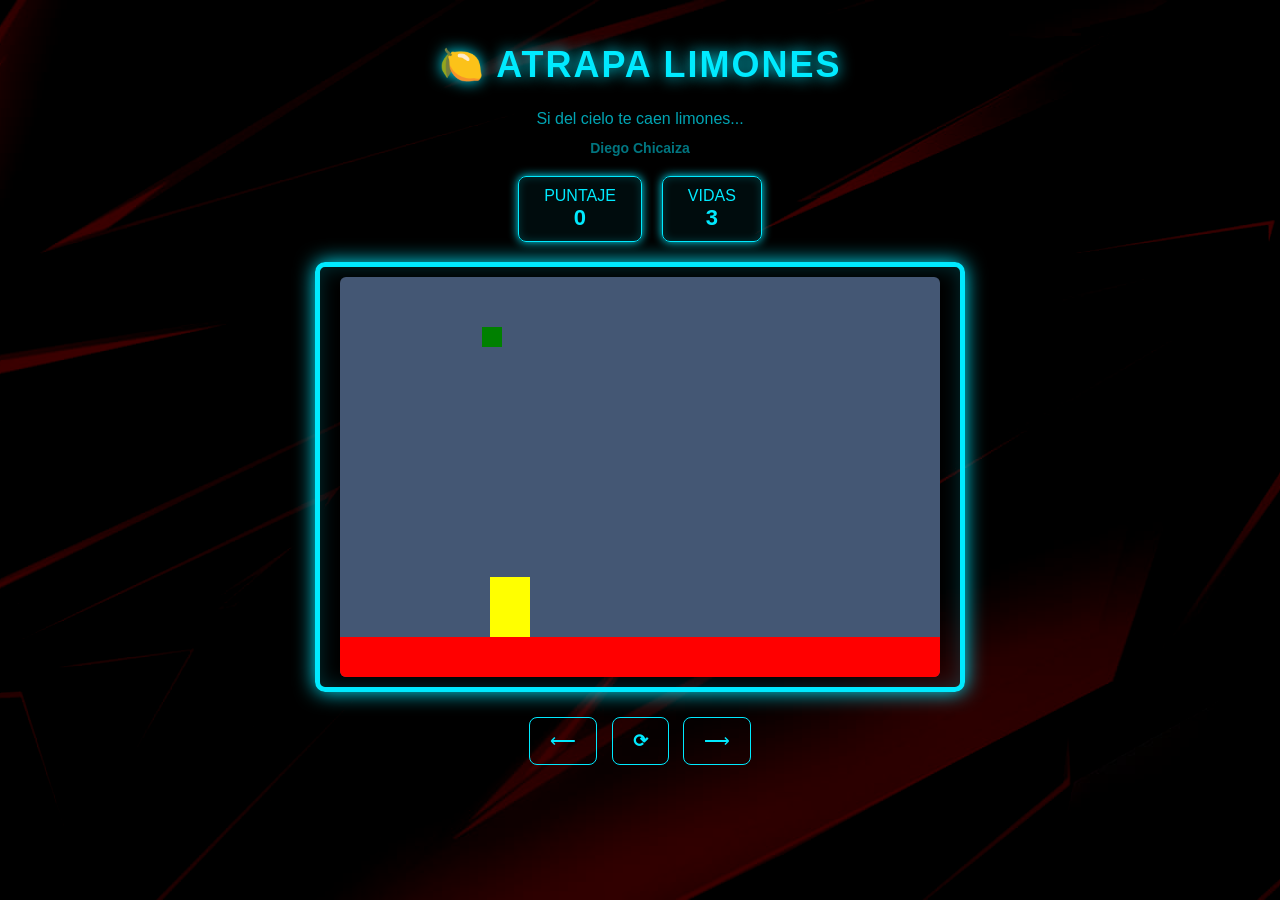
<file: index.html>
<!DOCTYPE html>
<html>
<head>
  <title>Caza Estrellas</title>
  <meta name="viewport" content="width=device-width, initial-scale=1.0">
  <link rel="stylesheet" href="limones.css"/>
  
</head>

<body onload="iniciar()">

  <div class="contenedor">

    <header class="header">
      <h1>🍋 ATRAPA LIMONES</h1>
      <p class="subtitulo">Si del cielo te caen limones...</p>
      <h2 class="autor">Diego Chicaiza</h2>
    </header>

    <!-- HUD -->
    <div class="panel">
      <div class="hud-box">
        <span>PUNTAJE</span>
        <span id="txtPuntaje">0</span>
      </div>

      <div class="hud-box">
        <span>VIDAS</span>
        <span id="txtVidas">3</span>
      </div>
    </div>

    <!-- CANVAS -->
    <div class="game-frame">
      <canvas id="areaJuego"></canvas>
    </div>

    <!-- CONTROLES -->
    <div class="botones">
      <button onclick="moverIzquierda()">⟵</button>
      <button onclick="reiniciar()" class="btn-reiniciar">⟳</button>
      <button onclick="moverDerecha()">⟶</button>
    </div>

  </div>

  <script src="limones.js"></script>
  <script src="utils.js"></script>
</body>
<div class="fondo">
  <img src="new.png" alt="fondo gaming">
</div>
</html>
</file>
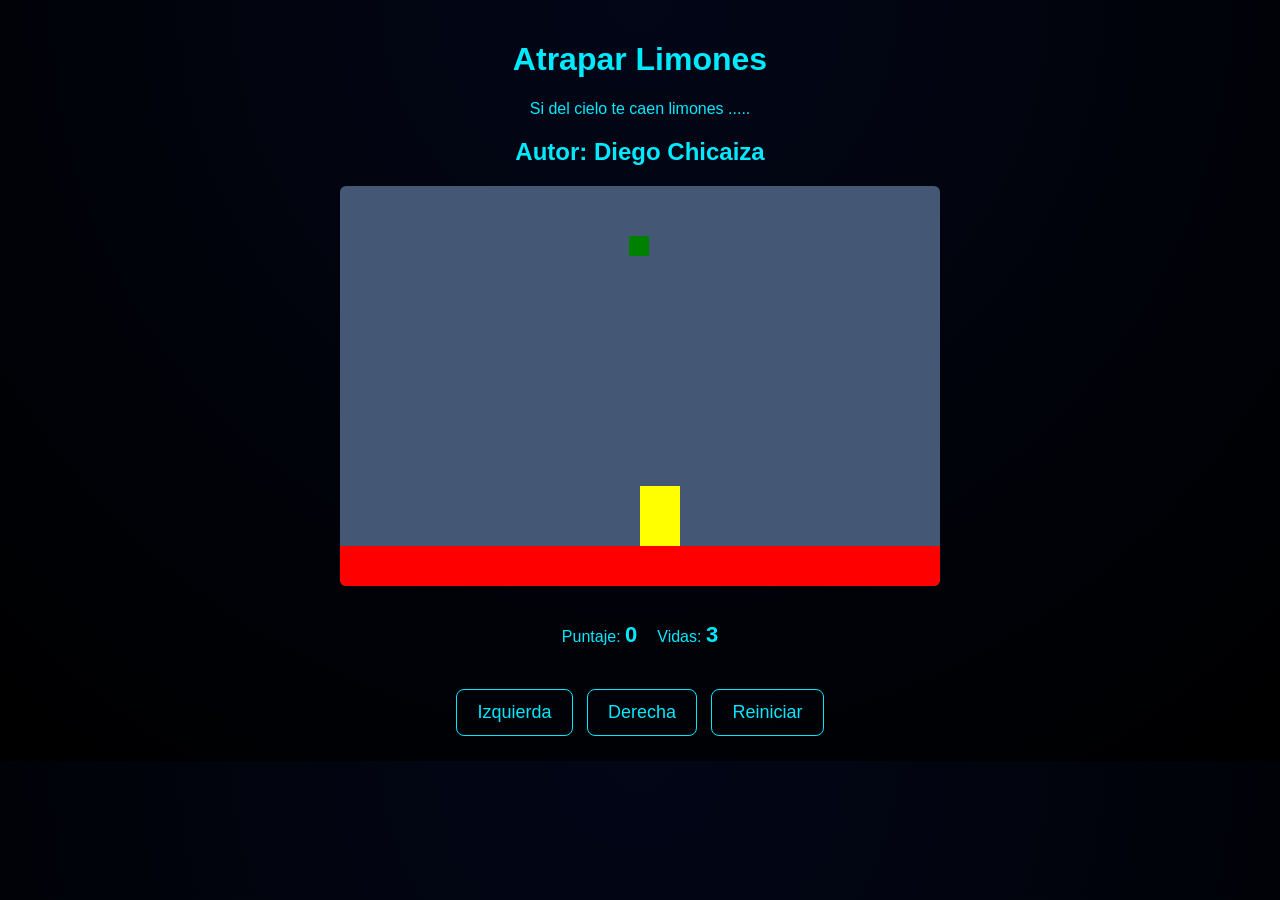
<file: limones.html>
<!DOCTYPE html>
<html>
<head>
  <title>Caza Estrellas</title>
  <link rel="stylesheet" href="limones.css"/>
  
</head>
<body onload="iniciar()">
  <div class="contenedor">
    <h1>Atrapar Limones</h1>
    <p>Si del cielo te caen limones ..... </p>
    <h2>Autor: Diego Chicaiza</h2>
    <canvas id="areaJuego" width="600" height="400"></canvas>
    <div class="panel">
      <p>Puntaje: <span id="txtPuntaje">0</span></p>
      <p>Vidas: <span id="txtVidas">3</span></p>
    </div>
    <div class="botones">
      <button onclick="moverIzquierda()">Izquierda</button>
      <button onclick="moverDerecha()">Derecha</button>
      <button onclick="reiniciar()">Reiniciar</button>
    </div>
  </div>
  <script src="limones.js"></script>
  <script src="utils.js"></script>
</body>
</html>
</file>
<file: limones.css>
/* ===== FONDO CON IMAGEN ===== */
body { 
  font-family: 'Segoe UI', sans-serif; 
  background: radial-gradient(circle at top, #020617, #000000); 
  color: #00eaff; 
  text-align: center; 
  margin: 0; 
  padding: 20px; 
}
/* CONTENEDOR */
.contenedor {
  max-width: 650px;
  margin: auto;
}

/* HEADER */
.header h1 {
  font-size: 36px;
  letter-spacing: 2px;
  text-shadow: 0 0 15px #00eaff;
}

.subtitulo {
  opacity: 0.7;
  margin-bottom: 5px;
}

.autor {
  font-size: 14px;
  opacity: 0.5;
}

/* ===== HUD ===== */
.panel {
  display: flex;
  justify-content: center;
  gap: 20px;
  margin: 20px 0;
}

.hud-box {
  padding: 10px 25px;
  border: 1px solid #00eaff;
  border-radius: 8px;

  background: rgba(0,234,255,0.05);

  box-shadow:
    0 0 10px #00eaff,
    inset 0 0 10px rgba(0,234,255,0.2);

  display: flex;
  flex-direction: column;
}

/* TEXTO */
#txtPuntaje,
#txtVidas {
  font-size: 22px;
  font-weight: bold;
}

/* ===== CANVAS ===== */
.game-frame {
  padding: 10px;
  border: 5px solid #00eaff;
  border-radius: 10px;

  box-shadow:
    0 0 20px #00eaff,
    inset 0 0 20px rgba(0,234,255,0.2);
}

canvas {
  background: #445774;
  border-radius: 6px;
  display: block;
  margin: auto;
}

/* ===== CONTROLES ===== */
.botones {
  margin-top: 20px;
}

/* BOTONES */
.botones button {
  margin: 5px;
  padding: 12px 20px;
  font-size: 18px;

  border: 1px solid #00eaff;
  border-radius: 8px;

  background: transparent;
  color: #00eaff;

  cursor: pointer;
  transition: 0.2s;
}

/* HOVER */
.botones button:hover {
  background: #00eaff;
  color: black;

  box-shadow:
    0 0 10px #00eaff,
    0 0 20px #00eaff;

  transform: scale(1.1);
}

/* BOTÓN CENTRAL */
.btn-reiniciar {
  border-radius: 50%;
  font-weight: bold;
}
/* ===== FONDO DESDE HTML ===== */
.fondo {
  position: fixed;
  top: 0;
  left: 0;
  width: 100%;
  height: 100%;
  z-index: -1;
}

.fondo img {
  width: 100%;
  height: 100%;
  object-fit: cover;

  /* efecto cyberpunk */
  filter: brightness(0.25) contrast(1.2) saturate(1.2);
}
/* ===== RESPONSIVE ===== */

/* Canvas adaptable */
canvas {
  width: 100%;
  max-width: 600px;
  height: auto;
}

/* Contenedor más flexible */
.contenedor {
  width: 95%;
  max-width: 650px;
}

/* Ajustes para celular */
@media (max-width: 600px) {

  .header h1 {
    font-size: 24px;
  }

  .panel {
    flex-direction: column;
    gap: 10px;
  }

  .hud-box {
    padding: 8px 15px;
  }

  .botones button {
    padding: 10px 15px;
    font-size: 16px;
  }

}
</file>
